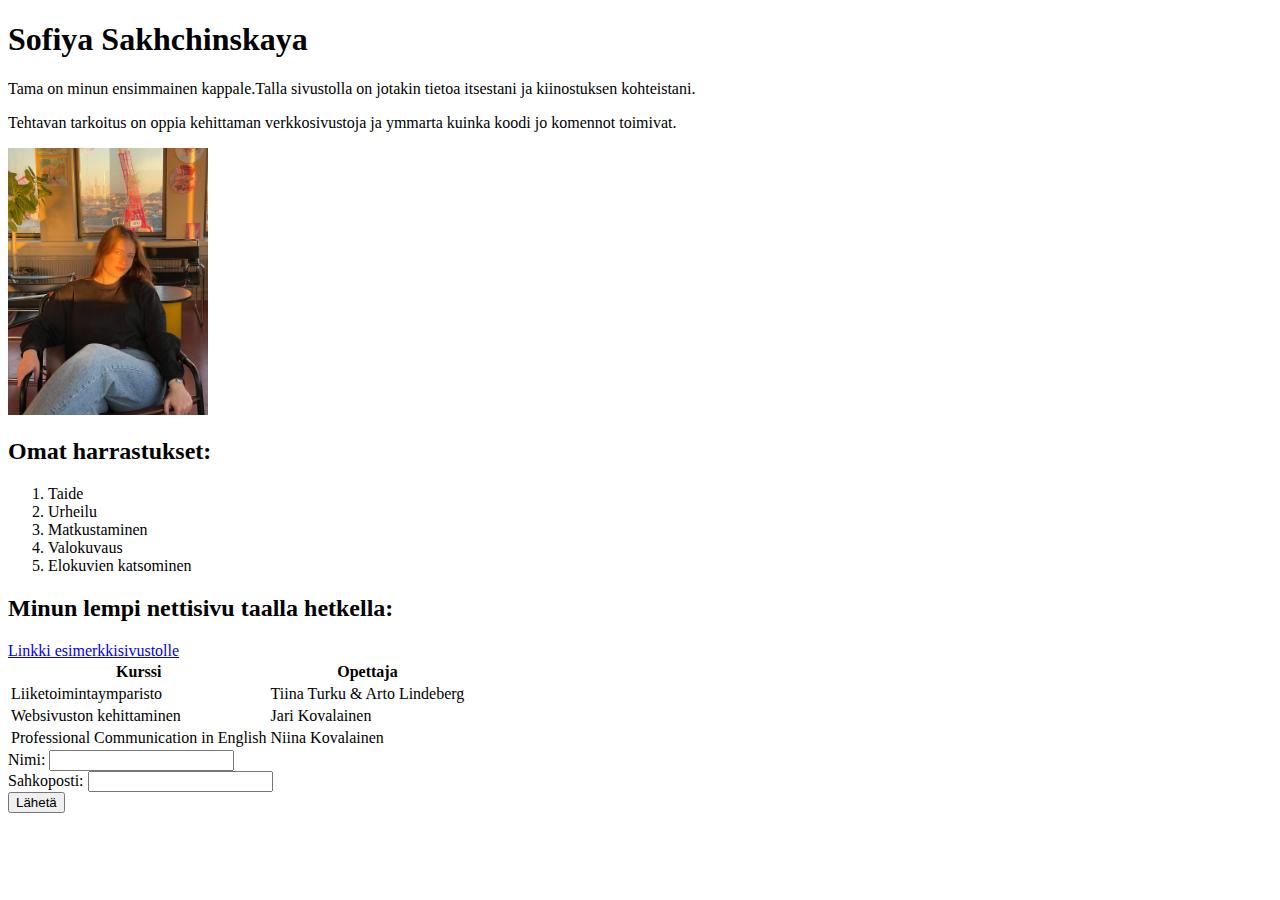
<file: WS01_HTML/index.html>
<!DOCTYPE html>
<html>
  <head>
    <title>web-sovellus_SofiyaSakhchinskaya</title>
  </head>
  <body>
    <h1>Sofiya Sakhchinskaya</h1>
    <p>
      Tama on minun ensimmainen kappale.Talla sivustolla on jotakin tietoa
      itsestani ja kiinostuksen kohteistani.
    </p>
    <p>
      Tehtavan tarkoitus on oppia kehittaman verkkosivustoja ja ymmarta kuinka
      koodi jo komennot toimivat.
    </p>
    <img src="me.jpg" alt=" Description of image" />
    <style>
        img{
            width: 200px;
            height: auto;
        }
    </style>

    <h2>Omat harrastukset:</h2>
    <ol>
      <li>Taide</li>
      <li>Urheilu</li>
      <li>Matkustaminen</li>
      <li>Valokuvaus</li>
      <li>Elokuvien katsominen</li>
    </ol>

    </h2>

    <h2>Minun lempi nettisivu taalla hetkella: </h2>
    <a href="https://www.w3schools.com/html/html_intro.asp">Linkki esimerkkisivustolle</a>

    <table>
        <tr>
            <th>Kurssi</th>
            <th>Opettaja</th>
        </tr>
      <tr>
        <td>Liiketoimintaymparisto</td>
        <td>Tiina Turku & Arto Lindeberg</td>
      </tr>
      <tr>
        <td>Websivuston kehittaminen</td>
        <td>Jari Kovalainen</td>
      </tr>
      <tr>
        <td>Professional Communication in English</td>
        <td>Niina Kovalainen</td>
      </tr>

      </table>

    <from> 
        <label for="name">Nimi:</label>
        <input type="text" id="name" name="name" />
        <br />
        <label for="email">Sahkoposti:</label>
        <input type="email" id="email" name="email" />
        <br />
        <input type="submit" value="Lähetä" />

    </from>
  </body>
</html>
</file>
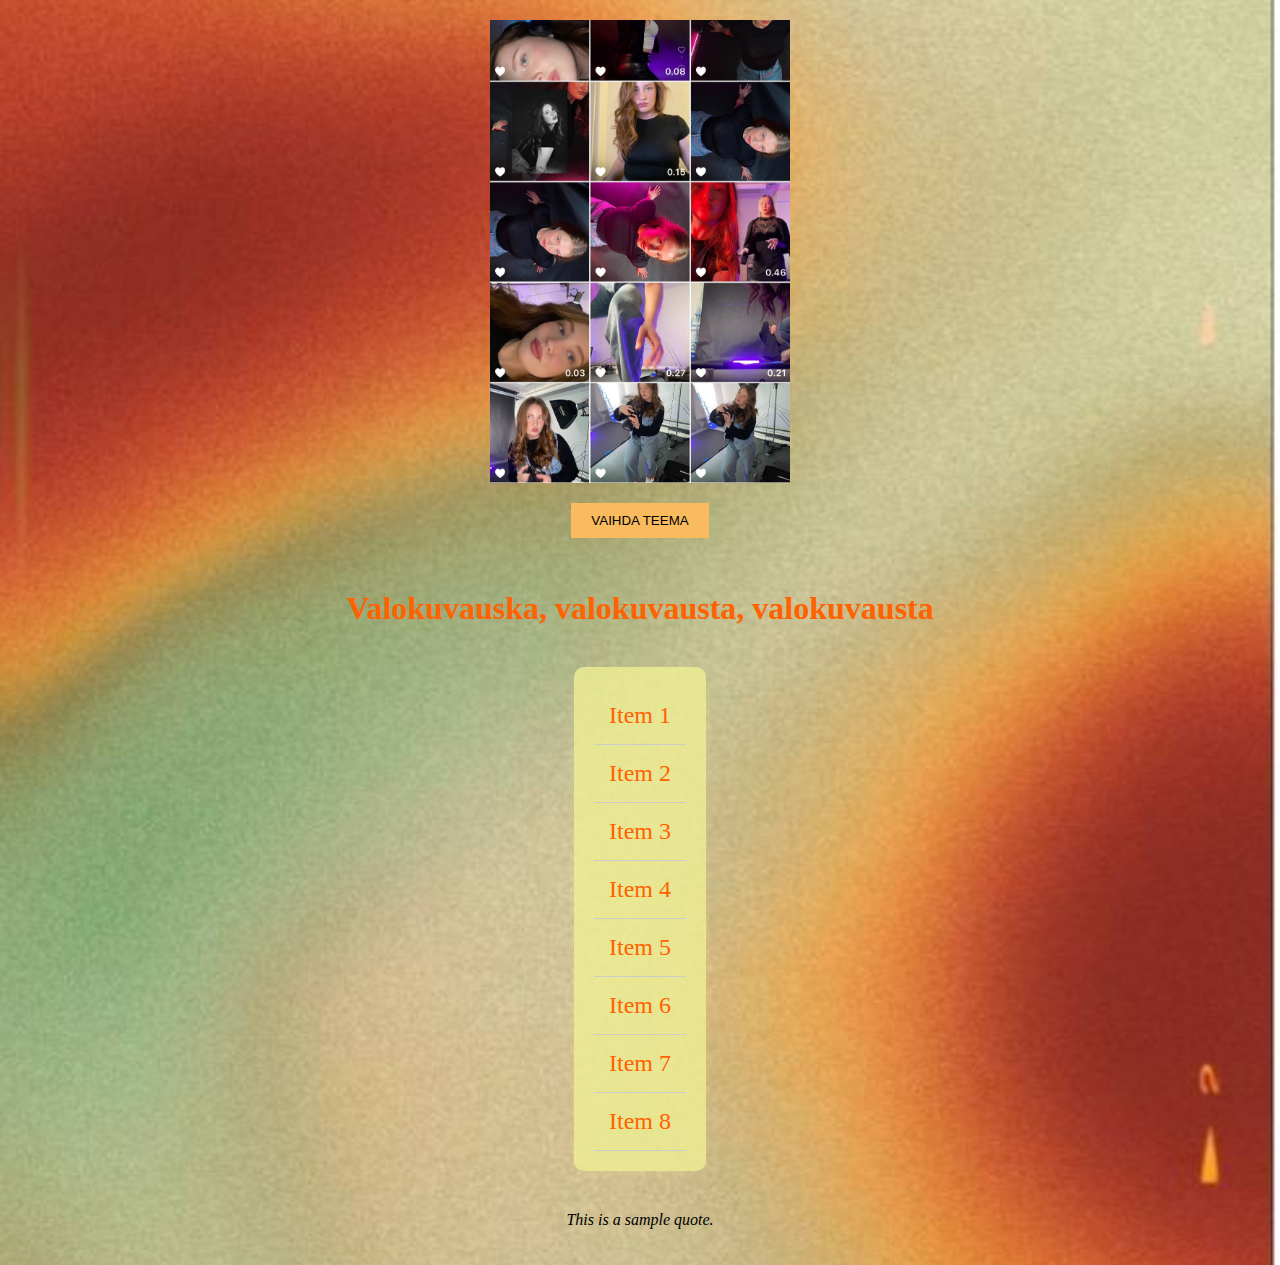
<file: WS03_CSS_Adv/index.html>
<!DOCTYPE html>
<html lang="fi">

  <head>
    <link rel="stylesheet" href="./styles.css" />
    <title>vapaaikani_SofiyaSakhchinskaya</title>
    <meta charset="UTF-8" />
  </head>

  <body>
    <main>
      <img src="./5765140498867144857.jpg" alt=" Description of image" />
      <button class="transition-button">VAIHDA TEEMA</button>
      <div class="animation-box"></div>

      <h3>Valokuvauska, valokuvausta, valokuvausta</h3>
      <ul class="pseudo-list">
        <li>Item 1</li> 
        <li>Item 2</li>
        <li>Item 3</li> 
        <li>Item 4</li>
        <li>Item 5</li> 
        <li>Item 6</li>
        <li>Item 7</li>
        <li>Item 8</li>
      </ul>
      <blockquote class="quote">This is a sample quote.</blockquote>
    </main>

  </body>
</html>
</file>
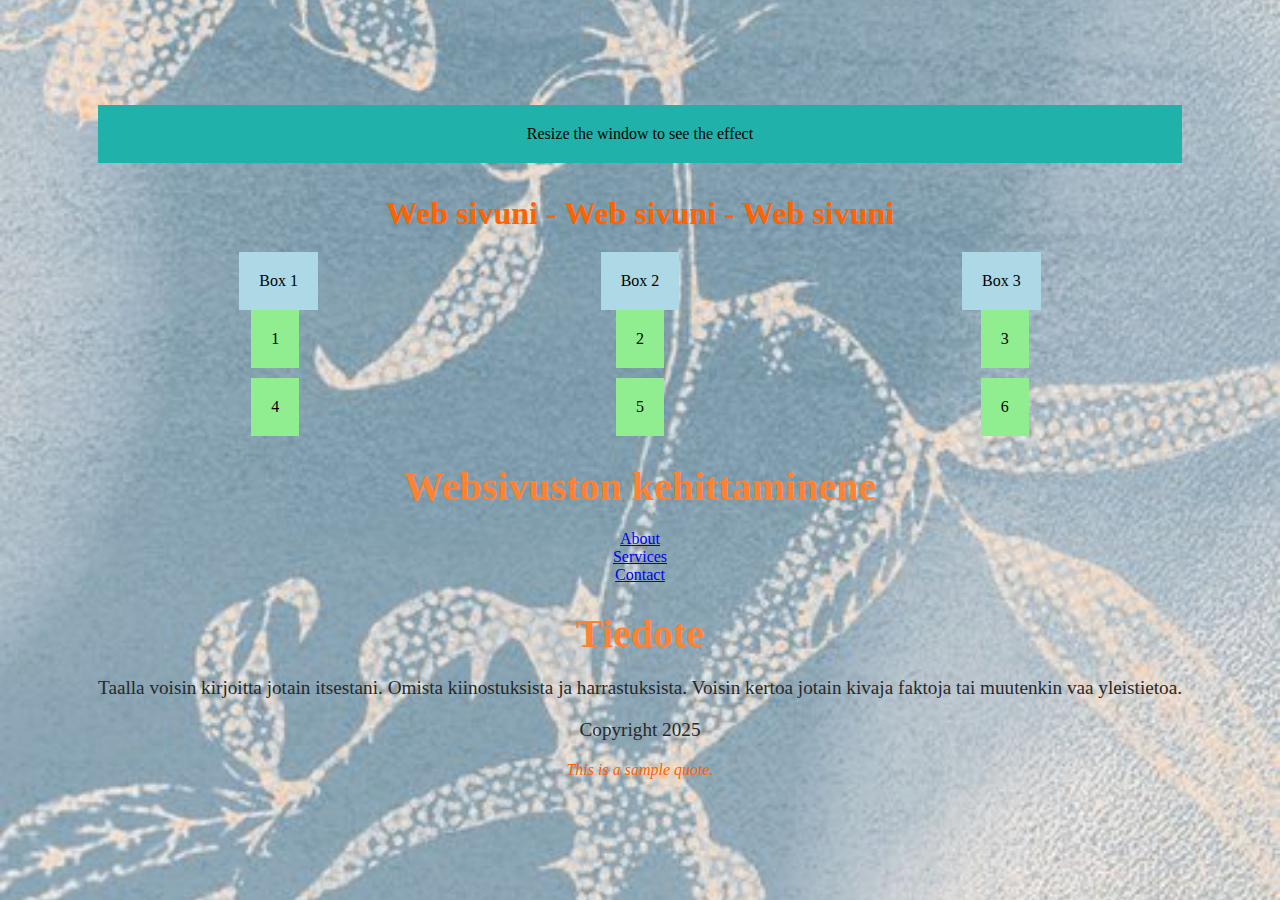
<file: WS04_page_layout/index.html>
<!DOCTYPE html>
<html lang="fi">
  <head>
    <link rel="stylesheet" href="./styles.css" />
    <title>vapaaikani_SofiyaSakhchinskaya</title>
    <meta charset="UTF-8" />
  </head>

  <body>
    <main>

      <div class="responsive-box">Resize the window to see the effect</div>


      <h3>Web sivuni - Web sivuni - Web sivuni</h3>
      <div class="flex-container">
        <div class="box">Box 1</div>
        <div class="box">Box 2</div>
        <div class="box">Box 3</div>
      </div>
      <div class="grid-container">
        <div class="grid-item">1</div>
        <div class="grid-item">2</div>
        <div class="grid-item">3</div>
        <div class="grid-item">4</div>
        <div class="grid-item">5</div>
        <div class="grid-item">6</div>
      </div>
      <header>
        <h1>Websivuston kehittaminene</h1>
        <nav>
          <ul>
            <li><a href="#HTML">About</a></li>
            <li><a href="#CSS">Services</a></li>
            <li><a href="#GitHub">Contact</a></li>
          </ul>
        </nav>
      </header>
      
      <section id="about">
        <h1>Tiedote</h1>
        <p>Taalla voisin kirjoitta jotain itsestani. Omista kiinostuksista ja harrastuksista. Voisin kertoa jotain kivaja faktoja tai muutenkin vaa yleistietoa. </p>
      </section>
      
      <footer>
        <p>Copyright 2025</p>
      </footer>
      <blockquote class="quote">This is a sample quote.</blockquote>
    </main>
  </body>
</html>
</file>
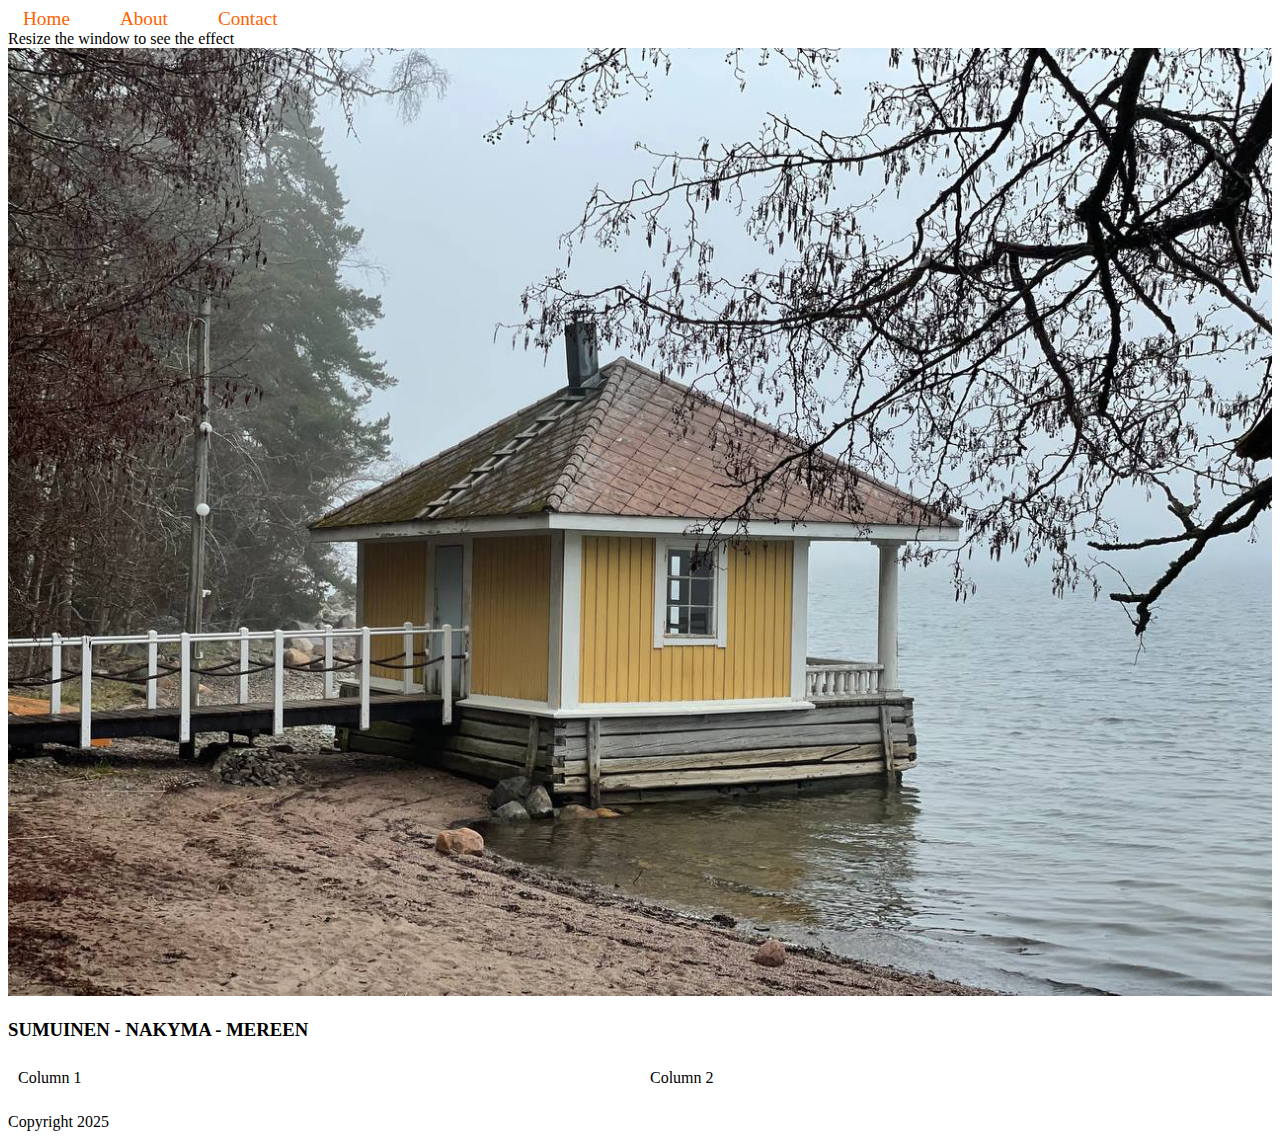
<file: WS05_responsive_design/index.html>
<!DOCTYPE html>
<html lang="fi">
  <head>

    <link rel="stylesheet" href="./styles.css" />
    <title>vapaaikani_SofiyaSakhchinskaya</title>
    <meta charset="UTF-8" />
  </head>

  <body>
    <main>
      <nav class="responsive-nav">
        <button class="menu-toggle">☰ Menu</button>
        <ul class="nav-list">
          <li><a href="#">Home</a></li>
          <li><a href="#">About</a></li>
          <li><a href="#">Contact</a></li>
        </ul>
      </nav>
      
      <script>
        const menuToggle = document.querySelector('.menu-toggle');
        const navList = document.querySelector('.nav-list');
      
        menuToggle.addEventListener('click', () => {
          navList.classList.toggle('show'); // Toggles the "show" class on the nav list
        });
      </script>

      <div class="responsive-box">Resize the window to see the effect</div>

      <img
        src="./house_and_sea.jpeg"
        alt="Responsive Image"
        class="responsive-image"
      />
      <h3>SUMUINEN - NAKYMA - MEREEN</h3>

      <div class="responsive-container">
        <div class="column">Column 1</div>
        <div class="column">Column 2</div>
      </div>

      <footer>
        <p>Copyright 2025</p>
      </footer>
    </main>
  </body>
</html>
</file>
<file: WS03_CSS_Adv/styles.css>
table {
  border-collapse: collapse;
}
body {
  display: flex;
  justify-content: center;
  align-items: center;
  min-height: 100vh;
  flex-direction: column;
  text-align: center;
  background-image: url(./6051119075205171380.jpg);
  background-size: cover;
  background-position: center;
  background-repeat: no-repeat;
  margin: 0;
  padding: 0;
}

main {
  display: flex;
  flex-direction: column;
  align-items: center;
  justify-content: center;
  width: 100%;
  max-width: 1200px;
  margin: 0 auto;
  padding: 20px;
}


img {
  width: 300px;
  height: auto;
  margin-bottom: 20px;
}

.transition-button {
  background-color: rgb(249, 187, 94);
  padding: 10px 20px;
  border: none;
  cursor: pointer;
  transition: background-color 0.3s ease;
  margin-bottom: 20px;
}

.transition-button:hover {
  background-color: rgb(242, 189, 125);
}

.pseudo-list {
  list-style-type: none;
  padding: 20px ;
  margin: 20px ;
  max-width: 600px;
  background-color: rgba(239, 239, 147, 0.8);
  border-radius: 10px;
  box-shadow: 0 4px 8px rgba(247, 237, 165, 0.2);
}

.pseudo-list li {
  padding: 15px;
  font-size: 1.5em;
  border-bottom: 1px solid #ccc;
  color: rgb(255, 98, 0);
  text-align: left;
}

.quote {
  font-style: italic;
  margin-top: 20px;
}

h3 {
  font-size: 2em;
  color: rgb(255, 98, 0);
  margin-bottom: 20px;
}
</file>
<file: WS04_page_layout/styles.css>
body {
    display: flex;
    justify-content: center;
    align-items: center;
    min-height: 100vh;
    flex-direction: column;
    text-align: center;
    background-image: url(./background.jpg);
    background-size: cover;
    background-position: center;
    background-repeat: no-repeat;
    margin: 0;
    padding: 0;
  }
.flex-container {
    display: flex;
    justify-content: space-around;
    align-items: center;
  }
  
  .box {
    background-color: lightblue;
    padding: 20px;
    text-align: center;
  }
  h3 {
    color: rgb(255, 98, 0);
    font-size: 2em;
    margin-bottom: 20px;
  }
  .quote {
    font-style: italic;
    margin-top: 20px;
    color: rgb(255, 98, 0);
  }
  .grid-container {
    display: grid;
    grid-template-columns: repeat(3, 1fr);
    grid-gap: 10px;
  }
  
  .grid-item {
    background-color: lightgreen;
    padding: 20px;
    text-align: center;
  }
  .responsive-box {
    padding: 20px;
    text-align: center;
  }
  
  @media (max-width: 600px) {
    .responsive-box {
      background-color: lightcoral;
    }
  }
  
  @media (min-width: 601px) {
    .responsive-box {
      background-color: lightseagreen;
    }
  }
  h1 {
    font-size: 2.5em;
    color: rgb(255, 129, 50);
    margin-bottom: 20px;
  }
  p {
    font-size: 1.2em;
    color: rgb(40, 40, 40);
    margin-bottom: 20px;
  }
  .navbar {
    background-color: #333;
    padding: 10px 20px;
    text-align: center;
  }
  
  .navbar ul {
    list-style-type: none;
    margin: 0;
    padding: 0;
    display: flex;
    justify-content: center;
    gap: 20px;
  }
  
  .navbar li {
    display: inline;
  }
  
  .navbar a {
    text-decoration: none;
    color: white;
    font-size: 1.2em;
    padding: 10px 15px;
    border-radius: 5px;
    transition: background-color 0.3s ease;
  }
  
  .navbar a:hover {
    background-color: #575757;
    color: #fff;
  }
  
  @media (max-width: 600px) {
    .navbar ul {
      flex-direction: column;
      gap: 10px;
    }
  
    .navbar a {
      font-size: 1em;
    }
  }
    .footer {
        background-color: #333;
        color: white;
        text-align: center;
        padding: 20px 0;
        position: relative;
        bottom: 0;
        width: 100%;
    }       
    .footer p {
        margin: 0;
    }
    .footer a {
        color: rgb(248, 27, 27);
        text-decoration: none;
    }
    ul {
        list-style-type: none;
        padding: 0;
    }
    body {
        text-align: center; 
    }
    .navbar{
        text-align: center;
    }
    .footer {
        text-align: center;
    }
   .grid-container{
    display: grid;
    place-items: center;
    text-align: center;
   }
   .flex-container{
    display: flex;
    justify-items: center;
    align-items: center;
    text-align: center;
   }
</file>
<file: WS05_responsive_design/styles.css>
.responsive-container {
  display: flex;
  flex-wrap: wrap;
}

.column {
  flex: 1;
  padding: 10px;
}

@media (max-width: 600px) {
  .column {
    flex: 100%;
  }
}
.responsive-image {
  max-width: 100%;
  height: auto;
}
.media-query-box {
  padding: 20px;
  text-align: center;
}

@media (max-width: 600px) {
  .media-query-box {
    background-color: lightcoral;
  }
}

@media (min-width: 601px) {
  .media-query-box {
    /* Removed invalid background-color property */
    background-color: lightblue;
  }
}

@media (min-width: 901px) {
  .media-query-box {
    background-color: lightgreen;
  }
}

@media (min-width: 1201px) {
  .media-query-box {
    background-color: lightyellow;
  }
}
.rasponsive-nav {
  background-color: lightgreen;
  color: rgb(255, 98, 0);
  padding: 10px 20px;
  display: flex;
  justify-content: space-between;
  align-items: center;
}
.nav-list {
  list-style-type: none;
  margin: 0;
  padding: 0;
  display: flex;
  gap: 20px;
}
.nav-list li {
  display: inline;
}
.nav-list a {
  text-decoration: none;
  color: rgb(255, 98, 0);
  font-size: 1.2em;
  padding: 10px 15px;
  border-radius: 5px;
  transition: background-color 0.3s ease;
}
.nav-list a:hover {
  background-color: rgb(255, 98, 0);
  color: white;
}
.menu-toggle {
  display: none;
  background-color: royalblue;
  color: white;
  border: none;
  font-size: 1.5em;
  cursor: pointer;
}
@media (max-width: 768px) {
  .menu-toggle {
    display: block;
  }
  .nav-list {
    display: none;
    flex-direction: column;
    background-color: lightcyan;
    position: absolute;
    top: 50px;
    left: 0;
    width: 100%;
    padding: 10px 0;
  }
  .nav-list.active {
    display: flex;
  }
  .nav-list a {
    text-align: center;
    padding: 10px 0;
  }
}
</file>
